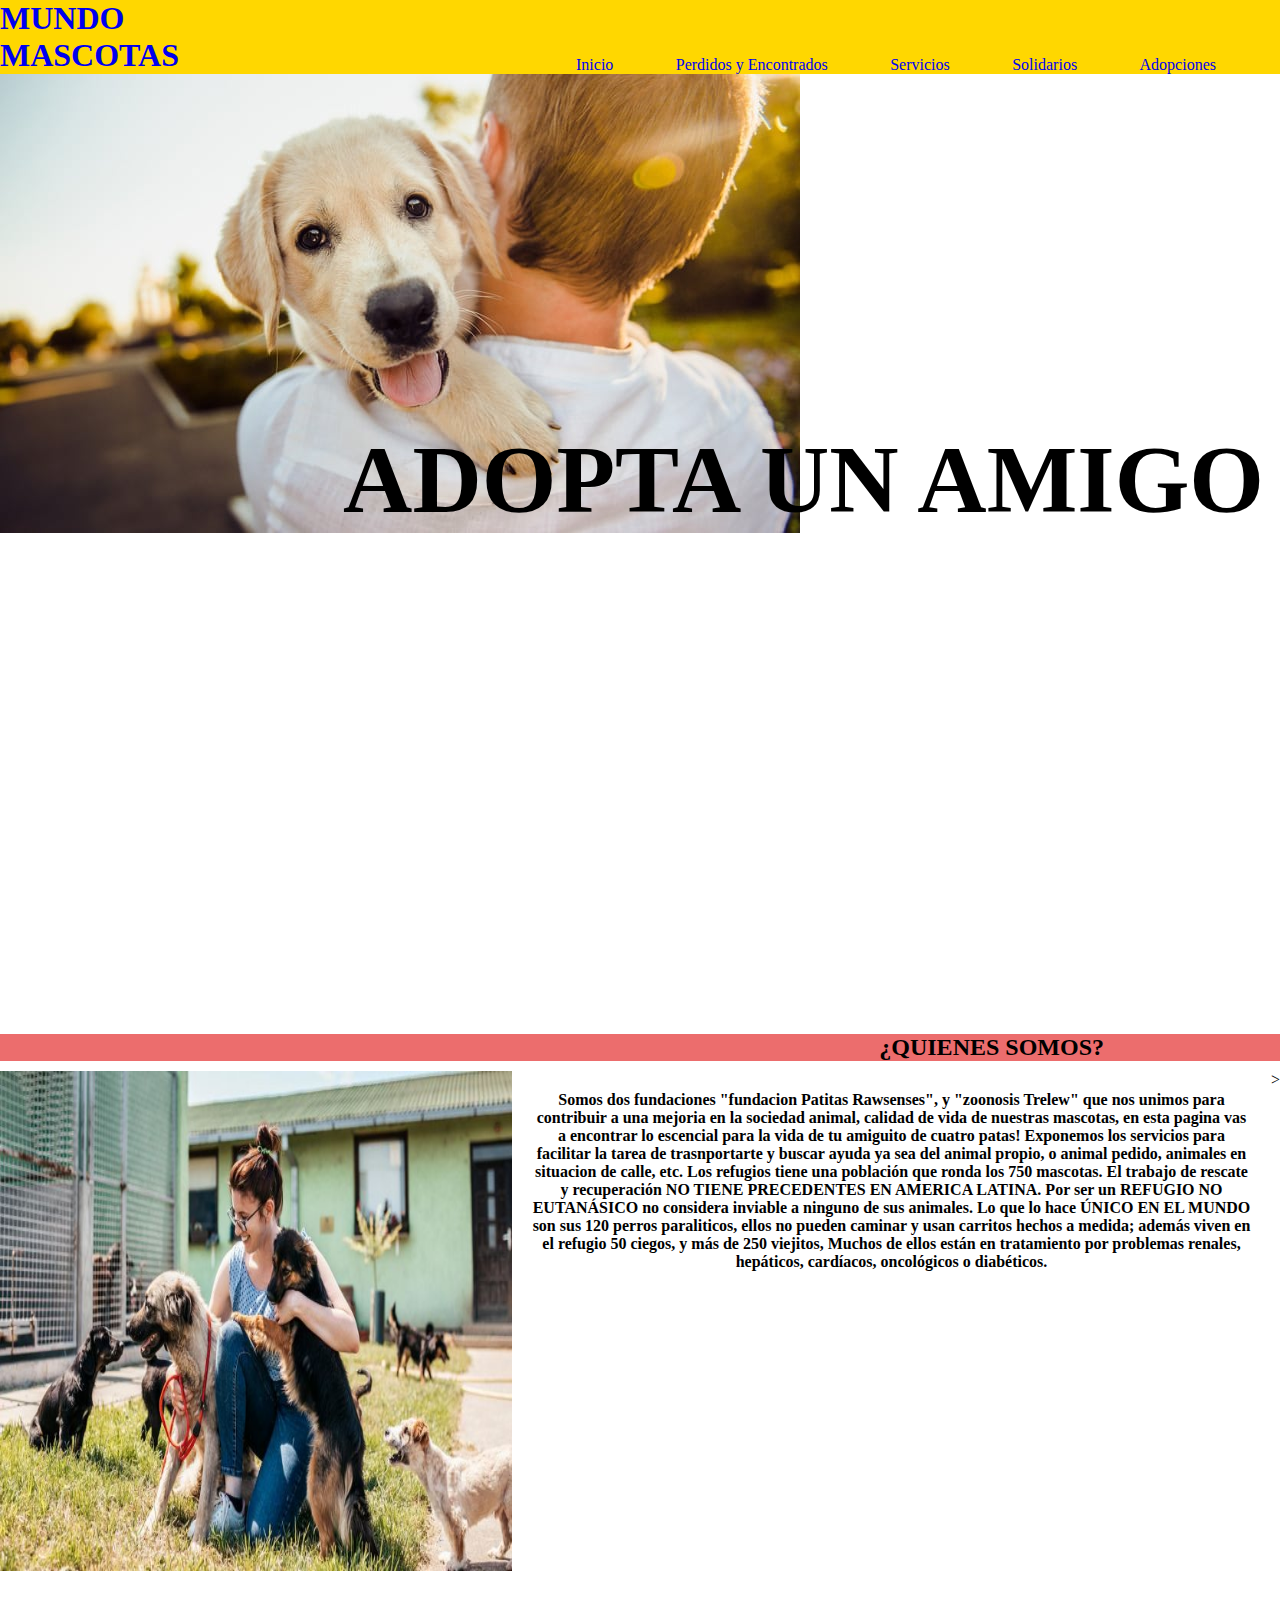
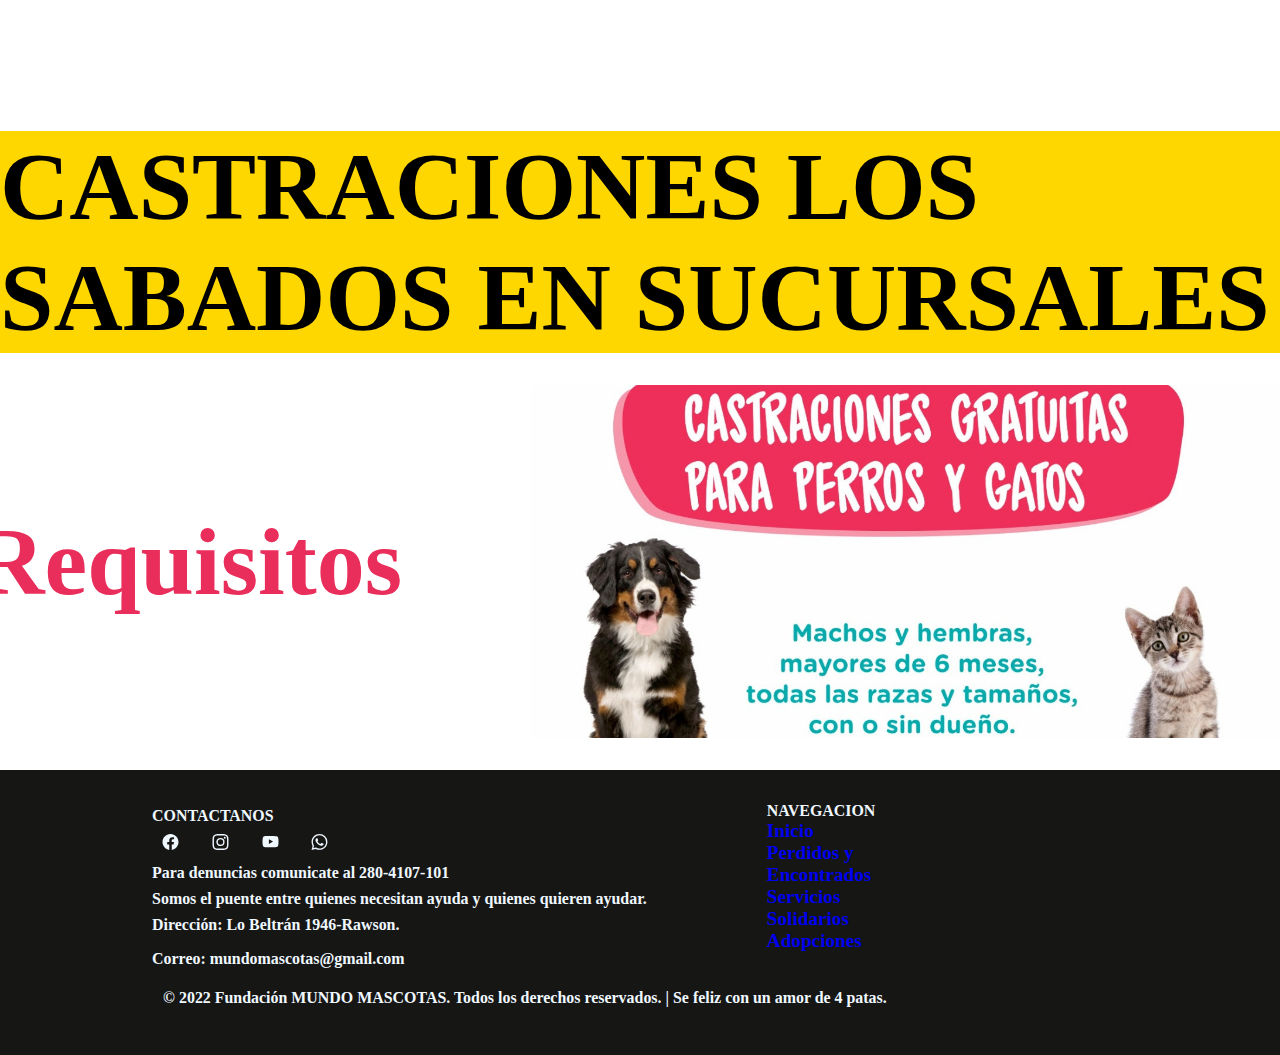
<file: index.html>
<!DOCTYPE html>
<html lang="en">
<head>
    <meta charset="UTF-8">
    <meta http-equiv="X-UA-Compatible" content="IE=edge">
    <meta name="viewport" content="width=device-width, initial-scale=1.0">
    <!-- stilos bootstrap -->
    <link href="https://cdn.jsdelivr.net/npm/bootstrap@5.1.3/dist/css/bootstrap.min.css" rel="stylesheet" integrity="sha384-1BmE4kWBq78iYhFldvKuhfTAU6auU8tT94WrHftjDbrCEXSU1oBoqyl2QvZ6jIW3" crossorigin="anonymous">
    <title>MundoMascotas</title>
    <link rel="stylesheet" href="estilos.css">
</head>
<body>
    <nav>
        <div class="logo">  <h1> <a href="index.html">MUNDO MASCOTAS</a></h1> </div>
        <div class="navbar"></div>
            <ul> 
                <li> 
                <a href="index.html">Inicio</a>
                </li> 
                <li>
                <a href="pages/perdidosyencontrados.html">Perdidos y Encontrados</a></li>
                <li>
                <a href="pages/servicios.html">Servicios</a> </li>
                <li>
                <a href="pages/solidarios.html">Solidarios</a> </li>
                <li>
                <a href="pages/adopciones.html">Adopciones</a> </li>
            </ul>
    </nav>


    <header>
        <h1>ADOPTA UN AMIGO</h1>
                
    </header>


    <main>

        <h2>¿QUIENES SOMOS?</h2>
        <div class="container">
        <img src="./public/refugio.jpg" alt="elrefugio">
            <p>
                Somos dos fundaciones "fundacion Patitas Rawsenses", y  "zoonosis Trelew" que nos unimos para contribuir a una mejoria en la sociedad animal, calidad de vida de nuestras mascotas, en esta pagina vas a encontrar lo escencial para la vida de tu amiguito de cuatro patas!
                Exponemos los servicios para facilitar la tarea de trasnportarte y buscar ayuda ya sea del animal propio, o animal pedido, animales en situacion de calle, etc.
                Los refugios tiene una población que ronda los 750 mascotas. El trabajo de rescate y recuperación NO TIENE PRECEDENTES EN AMERICA LATINA.  Por ser un REFUGIO NO EUTANÁSICO no considera inviable a ninguno de sus animales. Lo que lo hace ÚNICO EN EL MUNDO son sus 120 perros paraliticos, ellos no pueden caminar y usan carritos hechos a medida; además viven en el refugio 50 ciegos, y más de 250 viejitos, Muchos de ellos están en tratamiento por problemas renales, hepáticos, cardíacos, oncológicos o diabéticos.
            </p>>
        </div>

        <h3>CASTRACIONES LOS SABADOS EN SUCURSALES</h3>
        <div class="castracion">
            <h4>Requisitos</h4>
            <img src="./public/castraciones.jpg" alt="castraciones">
        </div>
    </main>


    <footer
        <div class="footernav">
            <ul> 
                <h5>NAVEGACION</h5>
                <li> 
                <a href="index.html">Inicio</a>
                </li> 
                <li>
                <a href="pages/perdidosyencontrados.html">Perdidos y Encontrados</a></li>
                <li>
                <a href="pages/servicios.html">Servicios</a> </li>
                <li>
                <a href="pages/solidarios.html">Solidarios</a> </li>
                <li>
                <a href="pages/adopciones.html">Adopciones</a> </li>
            </ul>
        </div>

        <div class="cont">
            <h5>CONTACTANOS</h5>
            <svg xmlns="http://www.w3.org/2000/svg" width="35" height="16" fill="currentColor" class ="bi bi-facebook" viewBox="0 0 16 16">
                <path d="M16 8.049c0-4.446-3.582-8.05-8-8.05C3.58 0-.002 3.603-.002 8.05c0 4.017 2.926 7.347 6.75 7.951v-5.625h-2.03V8.05H6.75V6.275c0-2.017 1.195-3.131 3.022-3.131.876 0 1.791.157 1.791.157v1.98h-1.009c-.993 0-1.303.621-1.303 1.258v1.51h2.218l-.354 2.326H9.25V16c3.824-.604 6.75-3.934 6.75-7.951z"/>
            </svg> 
            <svg xmlns="http://www.w3.org/2000/svg" width="35" height="16" fill="currentColor" class="bi bi-instagram" viewBox="0 0 16 16">
                <path d="M8 0C5.829 0 5.556.01 4.703.048 3.85.088 3.269.222 2.76.42a3.917 3.917 0 0 0-1.417.923A3.927 3.927 0 0 0 .42 2.76C.222 3.268.087 3.85.048 4.7.01 5.555 0 5.827 0 8.001c0 2.172.01 2.444.048 3.297.04.852.174 1.433.372 1.942.205.526.478.972.923 1.417.444.445.89.719 1.416.923.51.198 1.09.333 1.942.372C5.555 15.99 5.827 16 8 16s2.444-.01 3.298-.048c.851-.04 1.434-.174 1.943-.372a3.916 3.916 0 0 0 1.416-.923c.445-.445.718-.891.923-1.417.197-.509.332-1.09.372-1.942C15.99 10.445 16 10.173 16 8s-.01-2.445-.048-3.299c-.04-.851-.175-1.433-.372-1.941a3.926 3.926 0 0 0-.923-1.417A3.911 3.911 0 0 0 13.24.42c-.51-.198-1.092-.333-1.943-.372C10.443.01 10.172 0 7.998 0h.003zm-.717 1.442h.718c2.136 0 2.389.007 3.232.046.78.035 1.204.166 1.486.275.373.145.64.319.92.599.28.28.453.546.598.92.11.281.24.705.275 1.485.039.843.047 1.096.047 3.231s-.008 2.389-.047 3.232c-.035.78-.166 1.203-.275 1.485a2.47 2.47 0 0 1-.599.919c-.28.28-.546.453-.92.598-.28.11-.704.24-1.485.276-.843.038-1.096.047-3.232.047s-2.39-.009-3.233-.047c-.78-.036-1.203-.166-1.485-.276a2.478 2.478 0 0 1-.92-.598 2.48 2.48 0 0 1-.6-.92c-.109-.281-.24-.705-.275-1.485-.038-.843-.046-1.096-.046-3.233 0-2.136.008-2.388.046-3.231.036-.78.166-1.204.276-1.486.145-.373.319-.64.599-.92.28-.28.546-.453.92-.598.282-.11.705-.24 1.485-.276.738-.034 1.024-.044 2.515-.045v.002zm4.988 1.328a.96.96 0 1 0 0 1.92.96.96 0 0 0 0-1.92zm-4.27 1.122a4.109 4.109 0 1 0 0 8.217 4.109 4.109 0 0 0 0-8.217zm0 1.441a2.667 2.667 0 1 1 0 5.334 2.667 2.667 0 0 1 0-5.334z"/>
            </svg>
            <svg xmlns="http://www.w3.org/2000/svg" width="35" height="16" fill="currentColor" class="bi bi-youtube" viewBox="0 0 16 16">
                <path d="M8.051 1.999h.089c.822.003 4.987.033 6.11.335a2.01 2.01 0 0 1 1.415 1.42c.101.38.172.883.22 1.402l.01.104.022.26.008.104c.065.914.073 1.77.074 1.957v.075c-.001.194-.01 1.108-.082 2.06l-.008.105-.009.104c-.05.572-.124 1.14-.235 1.558a2.007 2.007 0 0 1-1.415 1.42c-1.16.312-5.569.334-6.18.335h-.142c-.309 0-1.587-.006-2.927-.052l-.17-.006-.087-.004-.171-.007-.171-.007c-1.11-.049-2.167-.128-2.654-.26a2.007 2.007 0 0 1-1.415-1.419c-.111-.417-.185-.986-.235-1.558L.09 9.82l-.008-.104A31.4 31.4 0 0 1 0 7.68v-.123c.002-.215.01-.958.064-1.778l.007-.103.003-.052.008-.104.022-.26.01-.104c.048-.519.119-1.023.22-1.402a2.007 2.007 0 0 1 1.415-1.42c.487-.13 1.544-.21 2.654-.26l.17-.007.172-.006.086-.003.171-.007A99.788 99.788 0 0 1 7.858 2h.193zM6.4 5.209v4.818l4.157-2.408L6.4 5.209z"/>
            </svg>
                <svg xmlns="http://www.w3.org/2000/svg" width="35" height="16" fill="currentColor" class="bi bi-whatsapp" viewBox="0 0 16 16">
                <path d="M13.601 2.326A7.854 7.854 0 0 0 7.994 0C3.627 0 .068 3.558.064 7.926c0 1.399.366 2.76 1.057 3.965L0 16l4.204-1.102a7.933 7.933 0 0 0 3.79.965h.004c4.368 0 7.926-3.558 7.93-7.93A7.898 7.898 0 0 0 13.6 2.326zM7.994 14.521a6.573 6.573 0 0 1-3.356-.92l-.24-.144-2.494.654.666-2.433-.156-.251a6.56 6.56 0 0 1-1.007-3.505c0-3.626 2.957-6.584 6.591-6.584a6.56 6.56 0 0 1 4.66 1.931 6.557 6.557 0 0 1 1.928 4.66c-.004 3.639-2.961 6.592-6.592 6.592zm3.615-4.934c-.197-.099-1.17-.578-1.353-.646-.182-.065-.315-.099-.445.099-.133.197-.513.646-.627.775-.114.133-.232.148-.43.05-.197-.1-.836-.308-1.592-.985-.59-.525-.985-1.175-1.103-1.372-.114-.198-.011-.304.088-.403.087-.088.197-.232.296-.346.1-.114.133-.198.198-.33.065-.134.034-.248-.015-.347-.05-.099-.445-1.076-.612-1.47-.16-.389-.323-.335-.445-.34-.114-.007-.247-.007-.38-.007a.729.729 0 0 0-.529.247c-.182.198-.691.677-.691 1.654 0 .977.71 1.916.81 2.049.098.133 1.394 2.132 3.383 2.992.47.205.84.326 1.129.418.475.152.904.129 1.246.08.38-.058 1.171-.48 1.338-.943.164-.464.164-.86.114-.943-.049-.084-.182-.133-.38-.232z"/>
            </svg>
            <h5> Para denuncias comunicate al 280-4107-101</h5>
            <h5>Somos el puente entre quienes necesitan ayuda y quienes quieren ayudar.</h5>
            <h5>Dirección: Lo Beltrán 1946-Rawson. <h5/>
            <h5>Correo: mundomascotas@gmail.com</h5>
        </div>
        <div class="derechos">
            <h5>© 2022 Fundación MUNDO MASCOTAS. Todos los derechos reservados. | Se feliz con un amor de 4 patas.</h5>
        </div>
    </footer>

    <!-- js -->
    <script src="https://cdn.jsdelivr.net/npm/bootstrap@5.1.3/dist/js/bootstrap.bundle.min.js" integrity="sha384-ka7Sk0Gln4gmtz2MlQnikT1wXgYsOg+OMhuP+IlRH9sENBO0LRn5q+8nbTov4+1p" crossorigin="anonymous"></script>
</body>
</html>
</file>
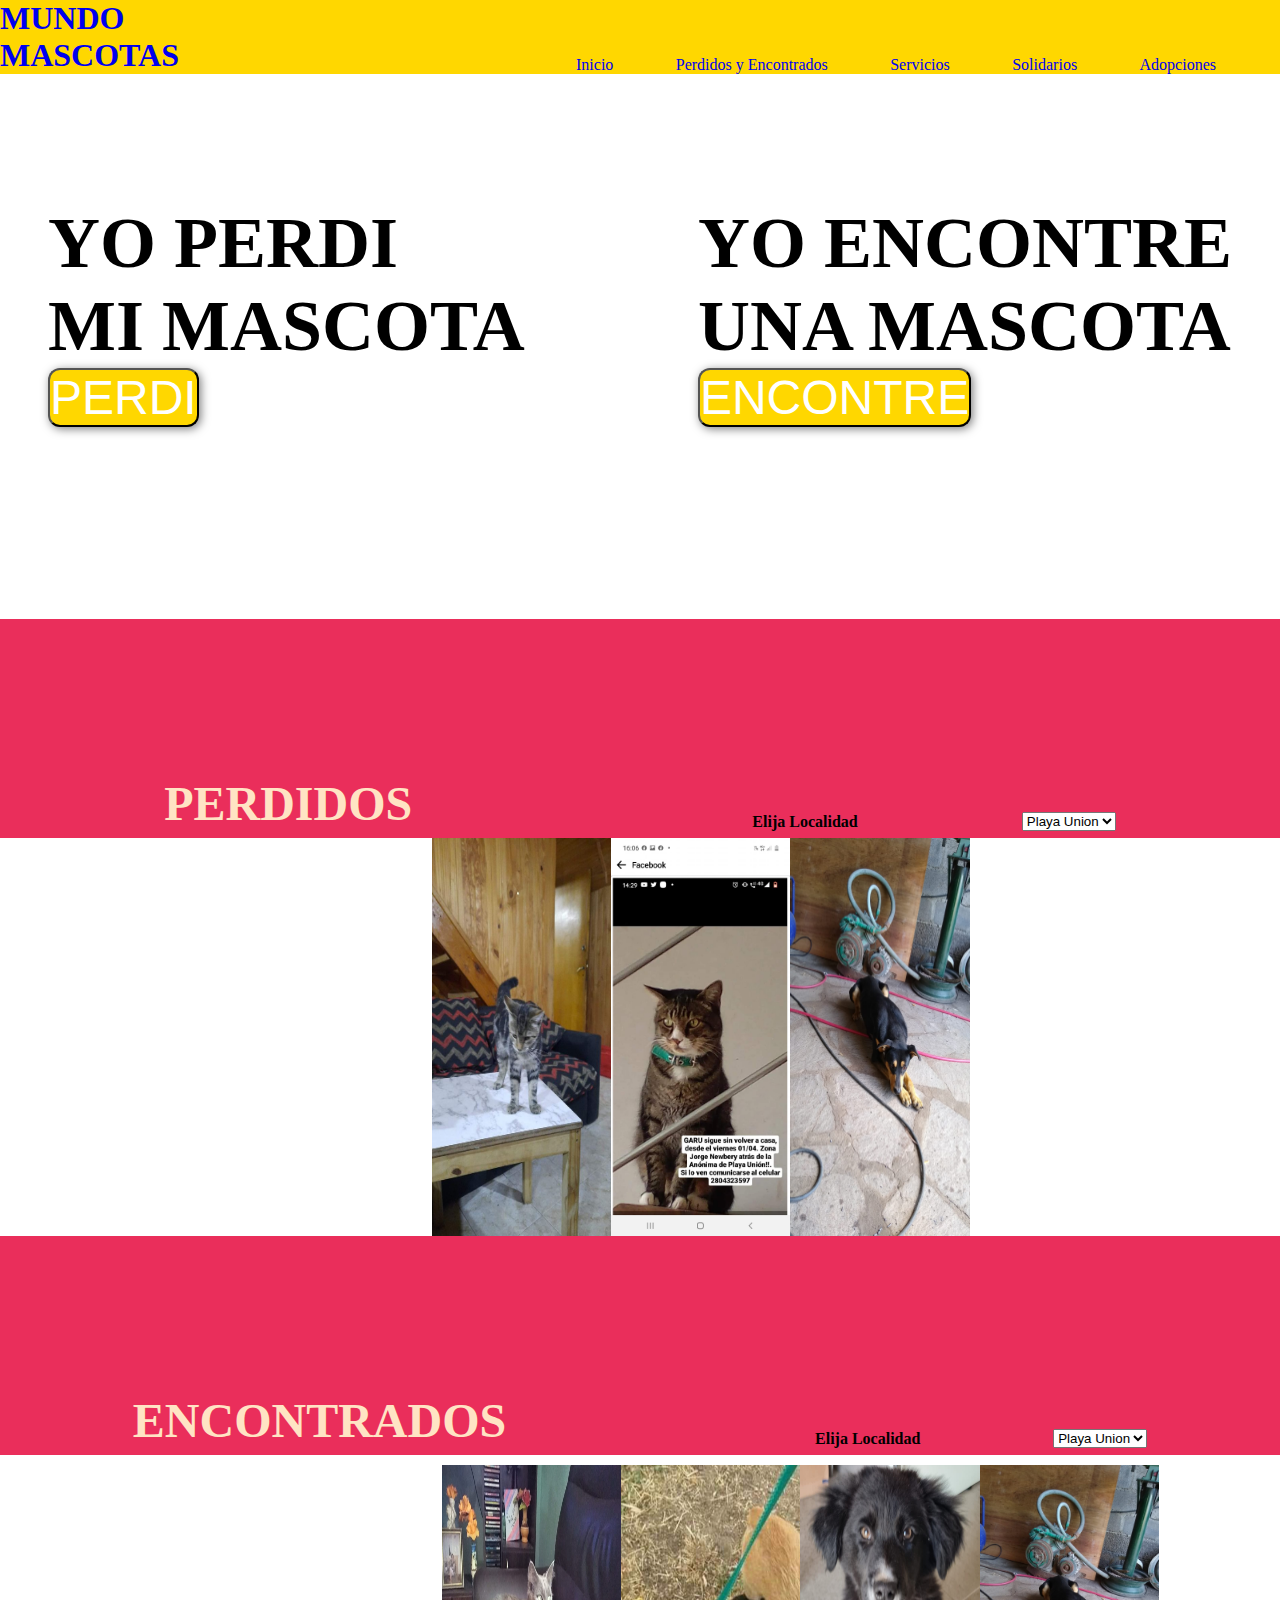
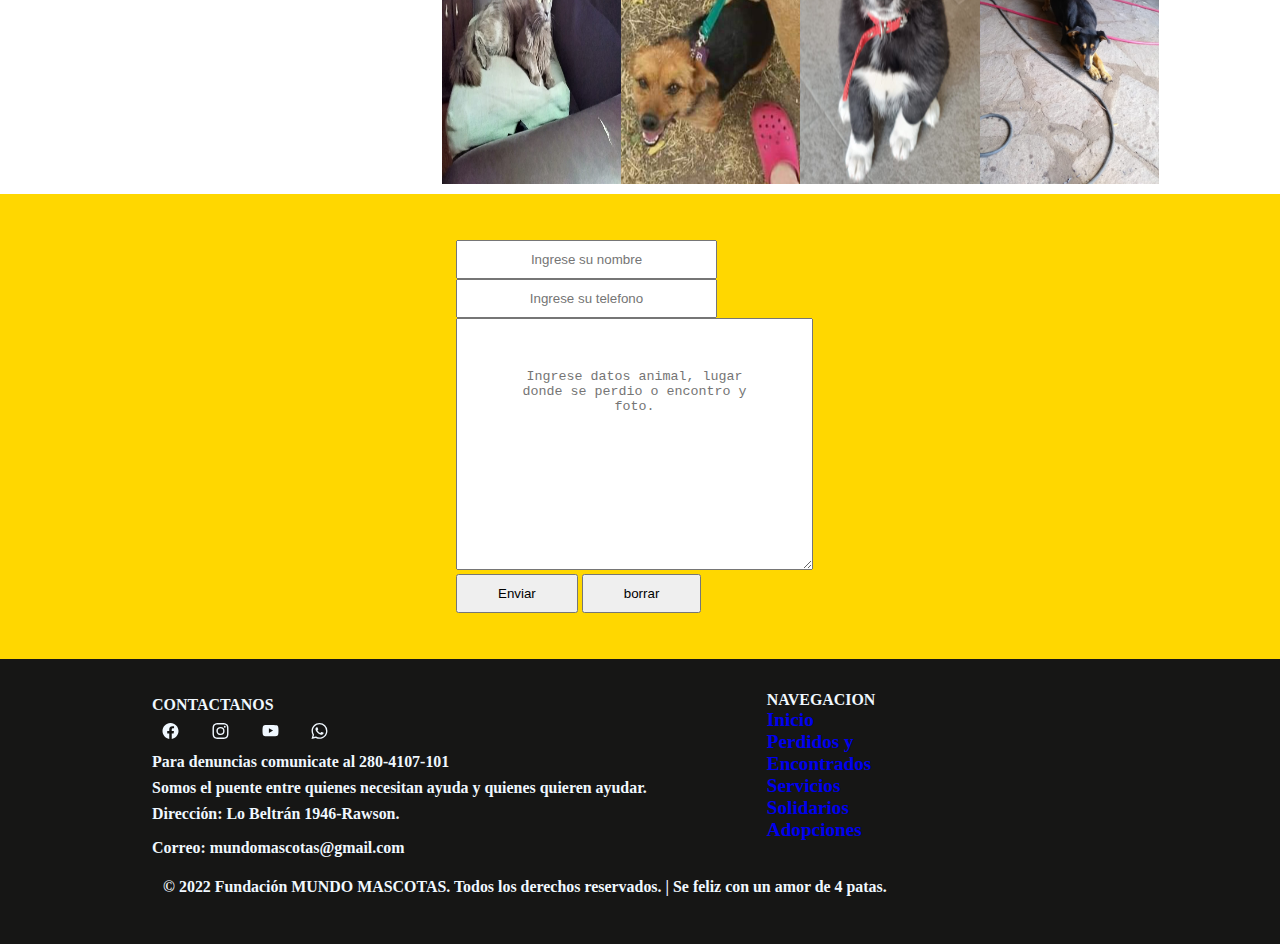
<file: pages/perdidosyencontrados.html>
<!DOCTYPE html>
<html lang="en">
<head>
    <meta charset="UTF-8">
    <meta http-equiv="X-UA-Compatible" content="IE=edge">
    <meta name="viewport" content="width=device-width, initial-scale=1.0">
    <!-- stilos bootstrap -->
    <link href="https://cdn.jsdelivr.net/npm/bootstrap@5.1.3/dist/css/bootstrap.min.css" rel="stylesheet" integrity="sha384-1BmE4kWBq78iYhFldvKuhfTAU6auU8tT94WrHftjDbrCEXSU1oBoqyl2QvZ6jIW3" crossorigin="anonymous">
    <title>pye-mm</title>
    <link rel="stylesheet" href="../estilos.css">
</head>
<body>
    <nav>
        <div class="logo">  <h1> <a href="../index.html">MUNDO MASCOTAS</a></h1> </div>
        <div class="navbar"></div>
            <ul> 
                <li> 
                <a href="..//index.html">Inicio</a>
                </li> 
                <li>
                <a href="perdidosyencontrados.html">Perdidos y Encontrados</a></li>
                <li>
                <a href="servicios.html">Servicios</a> </li>
                <li>
                <a href="solidarios.html">Solidarios</a> </li>
                <li>
                <a href="adopciones.html">Adopciones</a> </li>
            </ul>
    </nav>

    <header>
        <section>
            <div class="yoperdiyoencontre">
                <h2>YO PERDI <br> MI MASCOTA</h2>
                <button>PERDI</button>
            </div>
            <div class="yoperdiyoencontre">
                <h2>YO ENCONTRE <br>  UNA MASCOTA</h2>
                <button>ENCONTRE</button>
            </div>
        </section>
    </header>


    <main>
        
        <div class="resumen"> 
            <h2>PERDIDOS</h2>
            <h4>Elija Localidad</h4>
            <select name="localidad">
                <option value="Playa-Union">Playa Union</option>
                <option value="Rawson">Rawson</option>
                <option value="Trelew">Trelew</option>
            </select>
        </div>

        <section name="imagenes">
            
            <div class="perdidos-playa-union">
                <img src="../public/GATITO-PERDIDO.jpg" alt="">
                <div class="perdidos-rawson"></div>
                <img src="../public/GATITA-PERDIDA.jpg" alt="">
                <div class="perdidos-trelew"></div>
                <img src="../public/PERRITA-ENCONTRADA1.jpg" alt="">
            </div>
        </section>
            
            
            <div class="resumen"> 
                <h2>ENCONTRADOS</h2>
                <h4>Elija Localidad</h4>
                <select name="Localidad">
                    <option value="Playa-Union">Playa Union</option>
                    <option value="Rawson">Rawson</option>
                    <option value="Trelew">Trelew</option>
                </select>
            </div>
        
        <section name="imagenes">
            <div class="encontrados-playa-union">
                <img src="../public/GATITA-ENCONTRADA.jpg" alt="Gatita">
                <div class="encontrados-rawson"></div>
                <img src="../public/PERRITA ENCONTRADA.jpg" alt="">
                <div class="encontrados-trelew"></div>
                <img src="../public/PERRITA-ENCONTRADA.jpg" alt="">
                <img src="../public/PERRITA-ENCONTRADA1.jpg" alt="">
            </div>
        </section>    
            
        <div class="form">
            <div class="publicar">
                <form>
                    <input type="text" placeholder= "Ingrese su nombre">
                    <input type="text" placeholder="Ingrese su telefono">
                    <textarea name="datos" id="" cols="30" rows="10"
                    placeholder= "Ingrese datos animal, lugar donde se perdio o encontro y foto."></textarea>
                    <input type="button" value="Enviar">
                    <input type="button" value="borrar">
                    
                </textarea>
            </form>
        </div>
    </main>

    <footer
        <div class="footernav">
            <ul> 
                <h5>NAVEGACION</h5>
                <li> 
                <a href="../index.html">Inicio</a>
                </li> 
                <li>
                <a href="perdidosyencontrados.html">Perdidos y Encontrados</a></li>
                <li>
                <a href="servicios.html">Servicios</a> </li>
                <li>
                <a href="solidarios.html">Solidarios</a> </li>
                <li>
                <a href="adopciones.html">Adopciones</a> </li>
            </ul>
        </div>

        <div class="cont">
            <h5>CONTACTANOS</h5>
            <svg xmlns="http://www.w3.org/2000/svg" width="35" height="16" fill="currentColor" class ="bi bi-facebook" viewBox="0 0 16 16">
                <path d="M16 8.049c0-4.446-3.582-8.05-8-8.05C3.58 0-.002 3.603-.002 8.05c0 4.017 2.926 7.347 6.75 7.951v-5.625h-2.03V8.05H6.75V6.275c0-2.017 1.195-3.131 3.022-3.131.876 0 1.791.157 1.791.157v1.98h-1.009c-.993 0-1.303.621-1.303 1.258v1.51h2.218l-.354 2.326H9.25V16c3.824-.604 6.75-3.934 6.75-7.951z"/>
            </svg> 
            <svg xmlns="http://www.w3.org/2000/svg" width="35" height="16" fill="currentColor" class="bi bi-instagram" viewBox="0 0 16 16">
                <path d="M8 0C5.829 0 5.556.01 4.703.048 3.85.088 3.269.222 2.76.42a3.917 3.917 0 0 0-1.417.923A3.927 3.927 0 0 0 .42 2.76C.222 3.268.087 3.85.048 4.7.01 5.555 0 5.827 0 8.001c0 2.172.01 2.444.048 3.297.04.852.174 1.433.372 1.942.205.526.478.972.923 1.417.444.445.89.719 1.416.923.51.198 1.09.333 1.942.372C5.555 15.99 5.827 16 8 16s2.444-.01 3.298-.048c.851-.04 1.434-.174 1.943-.372a3.916 3.916 0 0 0 1.416-.923c.445-.445.718-.891.923-1.417.197-.509.332-1.09.372-1.942C15.99 10.445 16 10.173 16 8s-.01-2.445-.048-3.299c-.04-.851-.175-1.433-.372-1.941a3.926 3.926 0 0 0-.923-1.417A3.911 3.911 0 0 0 13.24.42c-.51-.198-1.092-.333-1.943-.372C10.443.01 10.172 0 7.998 0h.003zm-.717 1.442h.718c2.136 0 2.389.007 3.232.046.78.035 1.204.166 1.486.275.373.145.64.319.92.599.28.28.453.546.598.92.11.281.24.705.275 1.485.039.843.047 1.096.047 3.231s-.008 2.389-.047 3.232c-.035.78-.166 1.203-.275 1.485a2.47 2.47 0 0 1-.599.919c-.28.28-.546.453-.92.598-.28.11-.704.24-1.485.276-.843.038-1.096.047-3.232.047s-2.39-.009-3.233-.047c-.78-.036-1.203-.166-1.485-.276a2.478 2.478 0 0 1-.92-.598 2.48 2.48 0 0 1-.6-.92c-.109-.281-.24-.705-.275-1.485-.038-.843-.046-1.096-.046-3.233 0-2.136.008-2.388.046-3.231.036-.78.166-1.204.276-1.486.145-.373.319-.64.599-.92.28-.28.546-.453.92-.598.282-.11.705-.24 1.485-.276.738-.034 1.024-.044 2.515-.045v.002zm4.988 1.328a.96.96 0 1 0 0 1.92.96.96 0 0 0 0-1.92zm-4.27 1.122a4.109 4.109 0 1 0 0 8.217 4.109 4.109 0 0 0 0-8.217zm0 1.441a2.667 2.667 0 1 1 0 5.334 2.667 2.667 0 0 1 0-5.334z"/>
            </svg>
            <svg xmlns="http://www.w3.org/2000/svg" width="35" height="16" fill="currentColor" class="bi bi-youtube" viewBox="0 0 16 16">
                <path d="M8.051 1.999h.089c.822.003 4.987.033 6.11.335a2.01 2.01 0 0 1 1.415 1.42c.101.38.172.883.22 1.402l.01.104.022.26.008.104c.065.914.073 1.77.074 1.957v.075c-.001.194-.01 1.108-.082 2.06l-.008.105-.009.104c-.05.572-.124 1.14-.235 1.558a2.007 2.007 0 0 1-1.415 1.42c-1.16.312-5.569.334-6.18.335h-.142c-.309 0-1.587-.006-2.927-.052l-.17-.006-.087-.004-.171-.007-.171-.007c-1.11-.049-2.167-.128-2.654-.26a2.007 2.007 0 0 1-1.415-1.419c-.111-.417-.185-.986-.235-1.558L.09 9.82l-.008-.104A31.4 31.4 0 0 1 0 7.68v-.123c.002-.215.01-.958.064-1.778l.007-.103.003-.052.008-.104.022-.26.01-.104c.048-.519.119-1.023.22-1.402a2.007 2.007 0 0 1 1.415-1.42c.487-.13 1.544-.21 2.654-.26l.17-.007.172-.006.086-.003.171-.007A99.788 99.788 0 0 1 7.858 2h.193zM6.4 5.209v4.818l4.157-2.408L6.4 5.209z"/>
            </svg>
                <svg xmlns="http://www.w3.org/2000/svg" width="35" height="16" fill="currentColor" class="bi bi-whatsapp" viewBox="0 0 16 16">
                <path d="M13.601 2.326A7.854 7.854 0 0 0 7.994 0C3.627 0 .068 3.558.064 7.926c0 1.399.366 2.76 1.057 3.965L0 16l4.204-1.102a7.933 7.933 0 0 0 3.79.965h.004c4.368 0 7.926-3.558 7.93-7.93A7.898 7.898 0 0 0 13.6 2.326zM7.994 14.521a6.573 6.573 0 0 1-3.356-.92l-.24-.144-2.494.654.666-2.433-.156-.251a6.56 6.56 0 0 1-1.007-3.505c0-3.626 2.957-6.584 6.591-6.584a6.56 6.56 0 0 1 4.66 1.931 6.557 6.557 0 0 1 1.928 4.66c-.004 3.639-2.961 6.592-6.592 6.592zm3.615-4.934c-.197-.099-1.17-.578-1.353-.646-.182-.065-.315-.099-.445.099-.133.197-.513.646-.627.775-.114.133-.232.148-.43.05-.197-.1-.836-.308-1.592-.985-.59-.525-.985-1.175-1.103-1.372-.114-.198-.011-.304.088-.403.087-.088.197-.232.296-.346.1-.114.133-.198.198-.33.065-.134.034-.248-.015-.347-.05-.099-.445-1.076-.612-1.47-.16-.389-.323-.335-.445-.34-.114-.007-.247-.007-.38-.007a.729.729 0 0 0-.529.247c-.182.198-.691.677-.691 1.654 0 .977.71 1.916.81 2.049.098.133 1.394 2.132 3.383 2.992.47.205.84.326 1.129.418.475.152.904.129 1.246.08.38-.058 1.171-.48 1.338-.943.164-.464.164-.86.114-.943-.049-.084-.182-.133-.38-.232z"/>
            </svg>
            <h5> Para denuncias comunicate al 280-4107-101</h5>
            <h5>Somos el puente entre quienes necesitan ayuda y quienes quieren ayudar.</h5>
            <h5>Dirección: Lo Beltrán 1946-Rawson. <h5/>
            <h5>Correo: mundomascotas@gmail.com</h5>
        </div>
        <div class="derechos">
            <h5>© 2022 Fundación MUNDO MASCOTAS. Todos los derechos reservados. | Se feliz con un amor de 4 patas.</h5>
        </div>
    </footer>
    <!-- js -->
    <script src="https://cdn.jsdelivr.net/npm/bootstrap@5.1.3/dist/js/bootstrap.bundle.min.js" integrity="sha384-ka7Sk0Gln4gmtz2MlQnikT1wXgYsOg+OMhuP+IlRH9sENBO0LRn5q+8nbTov4+1p" crossorigin="anonymous"></script>
</body>
</html>
</file>
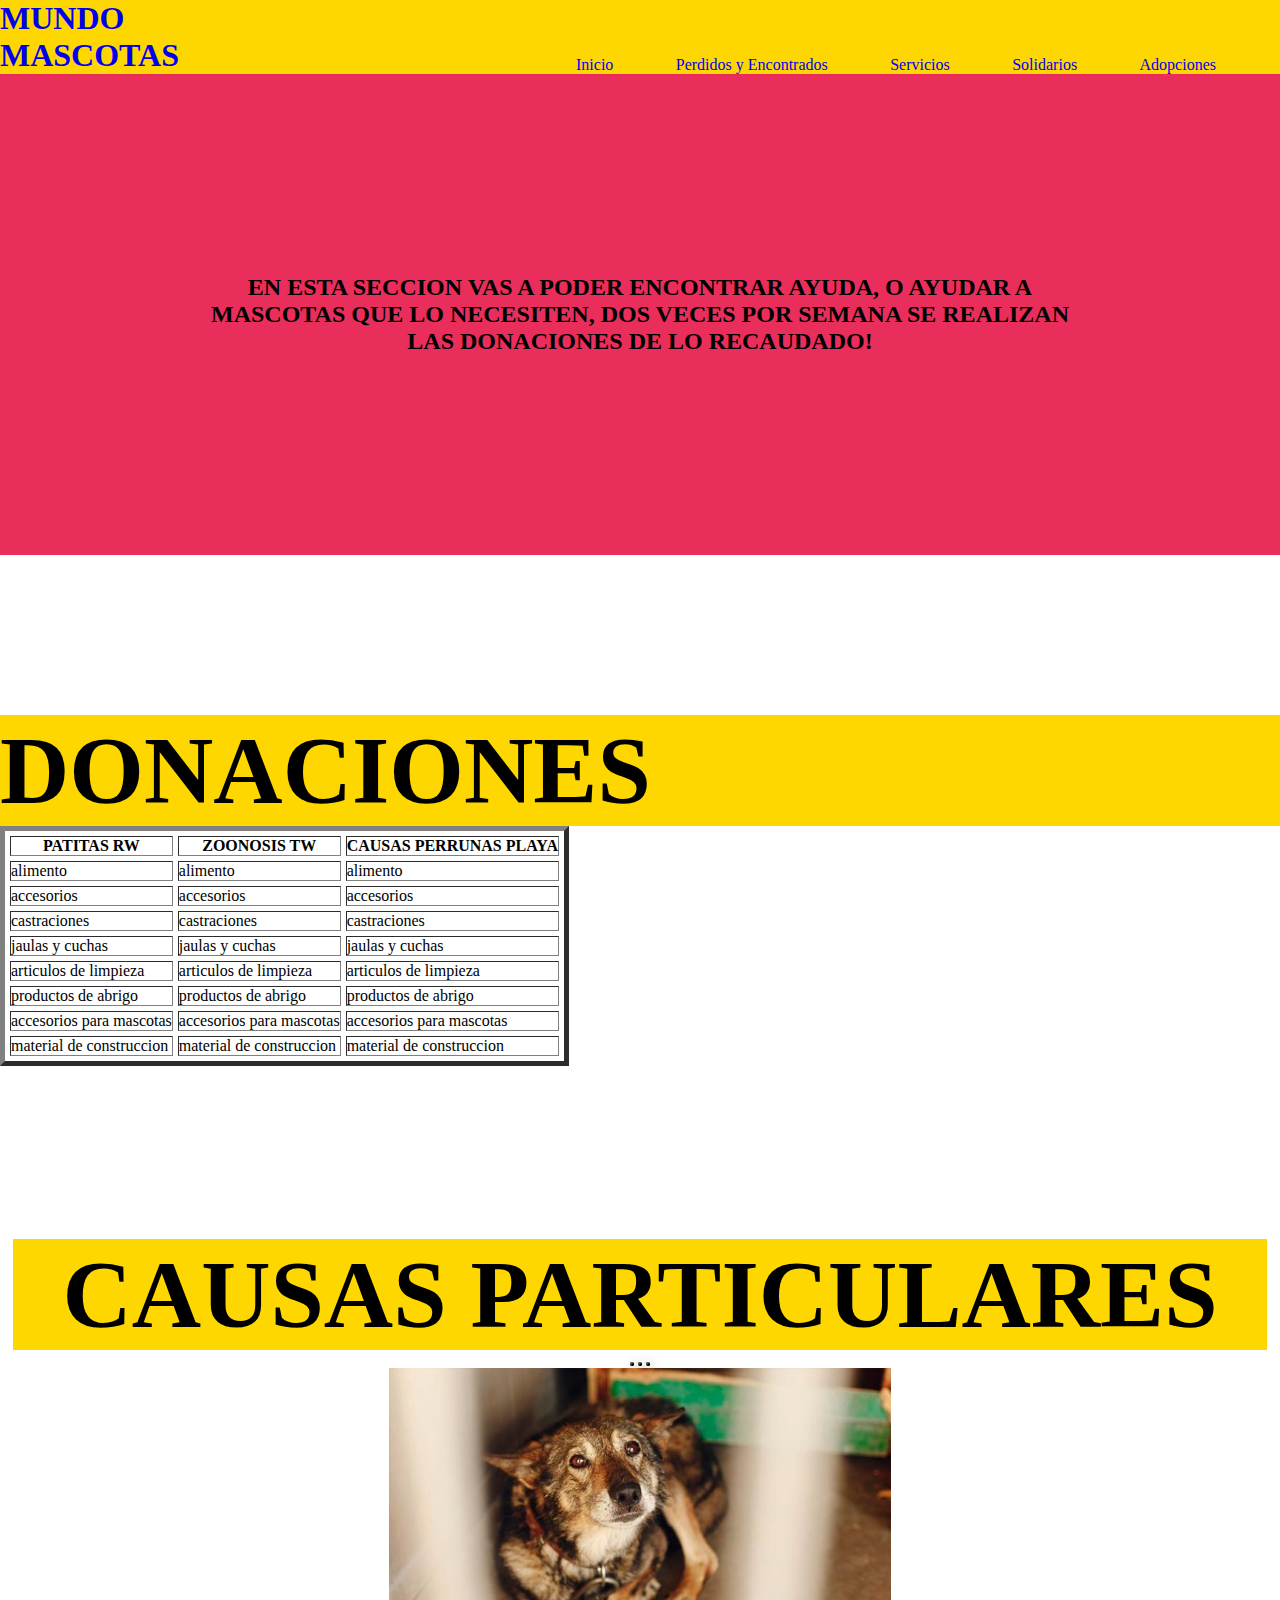
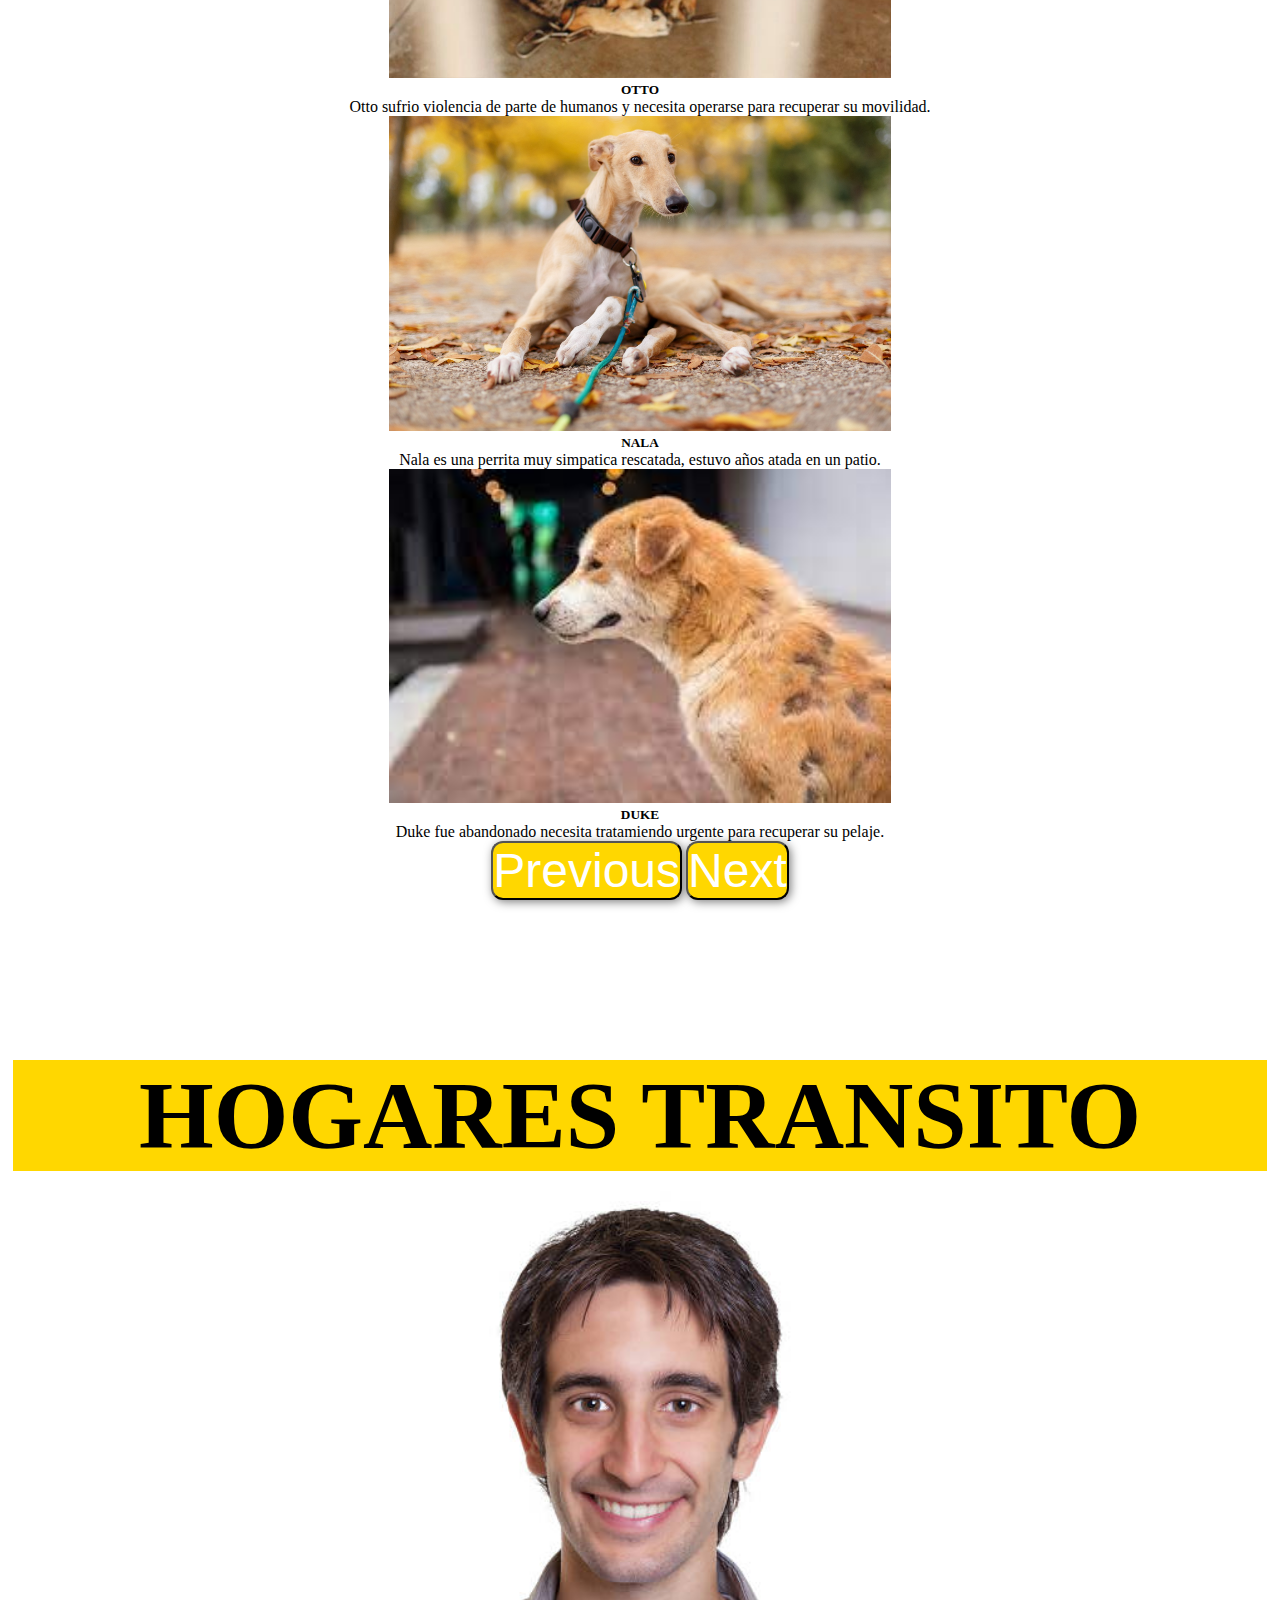
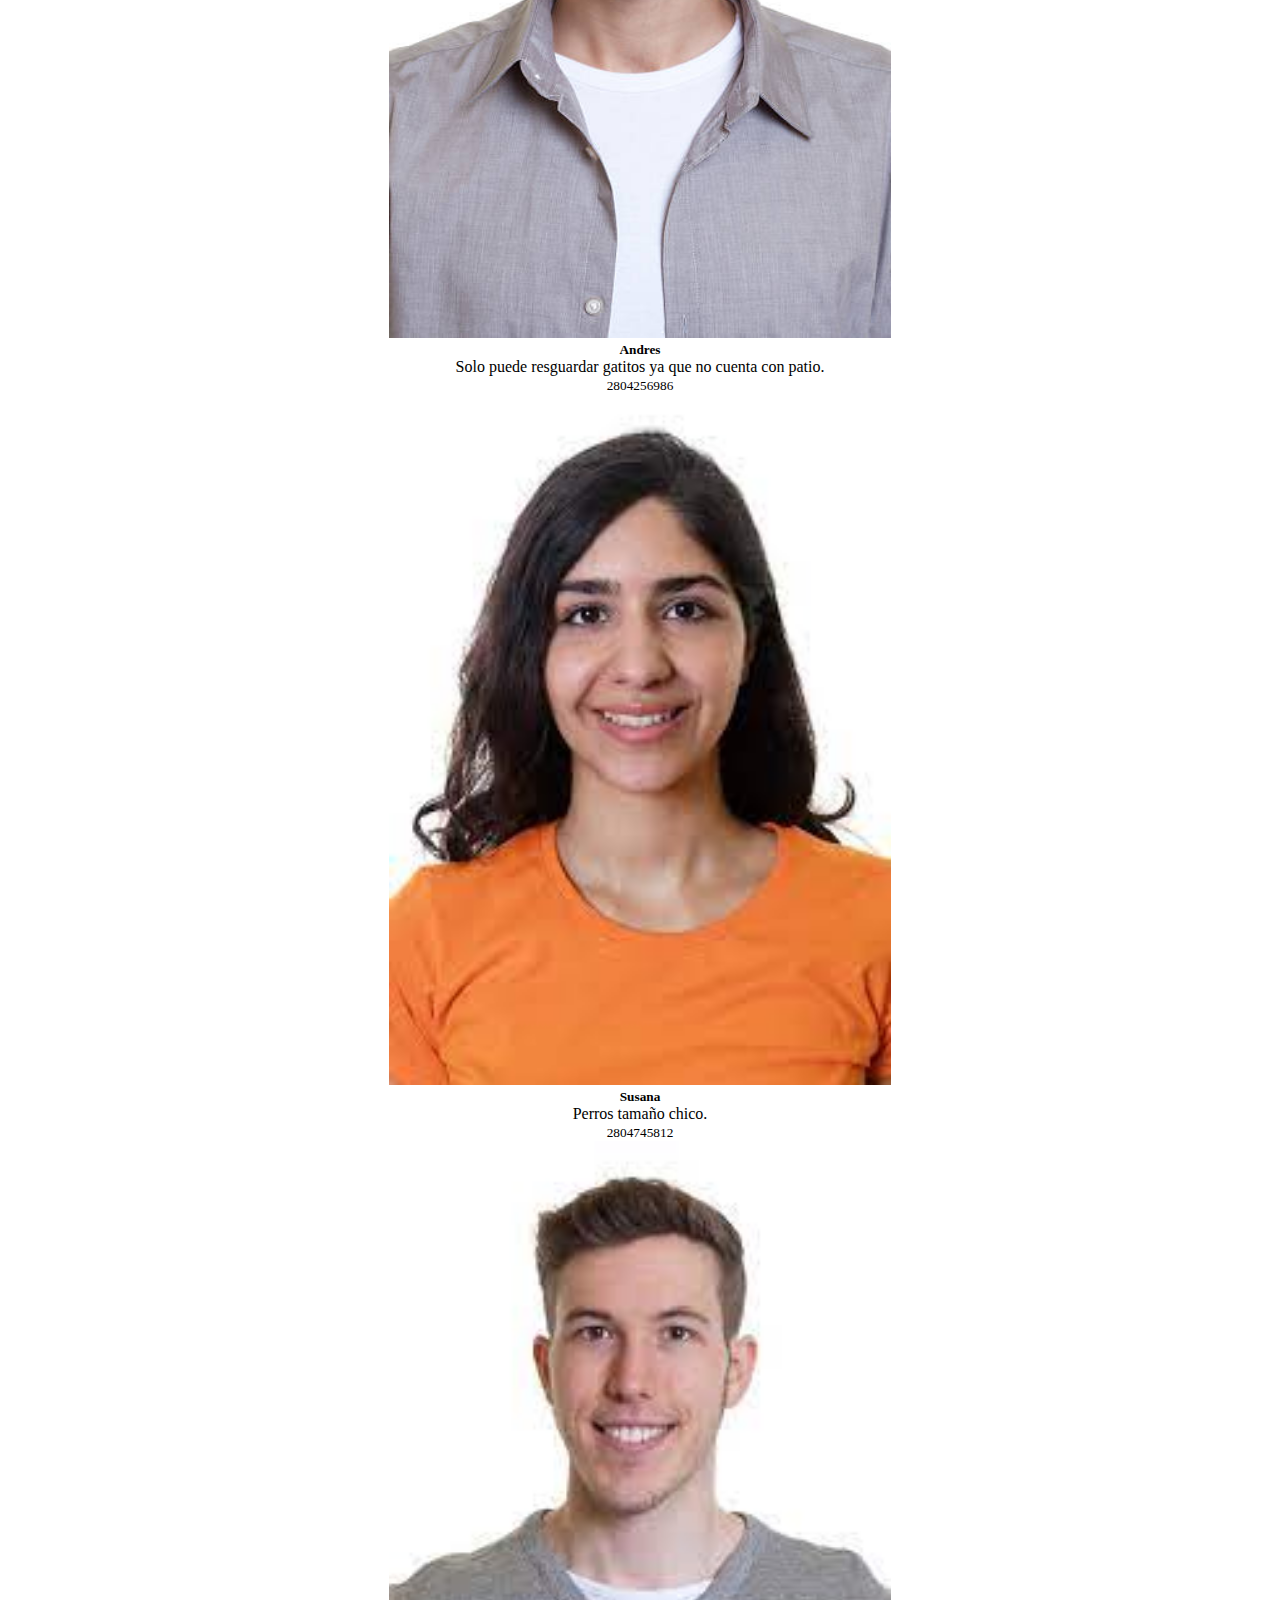
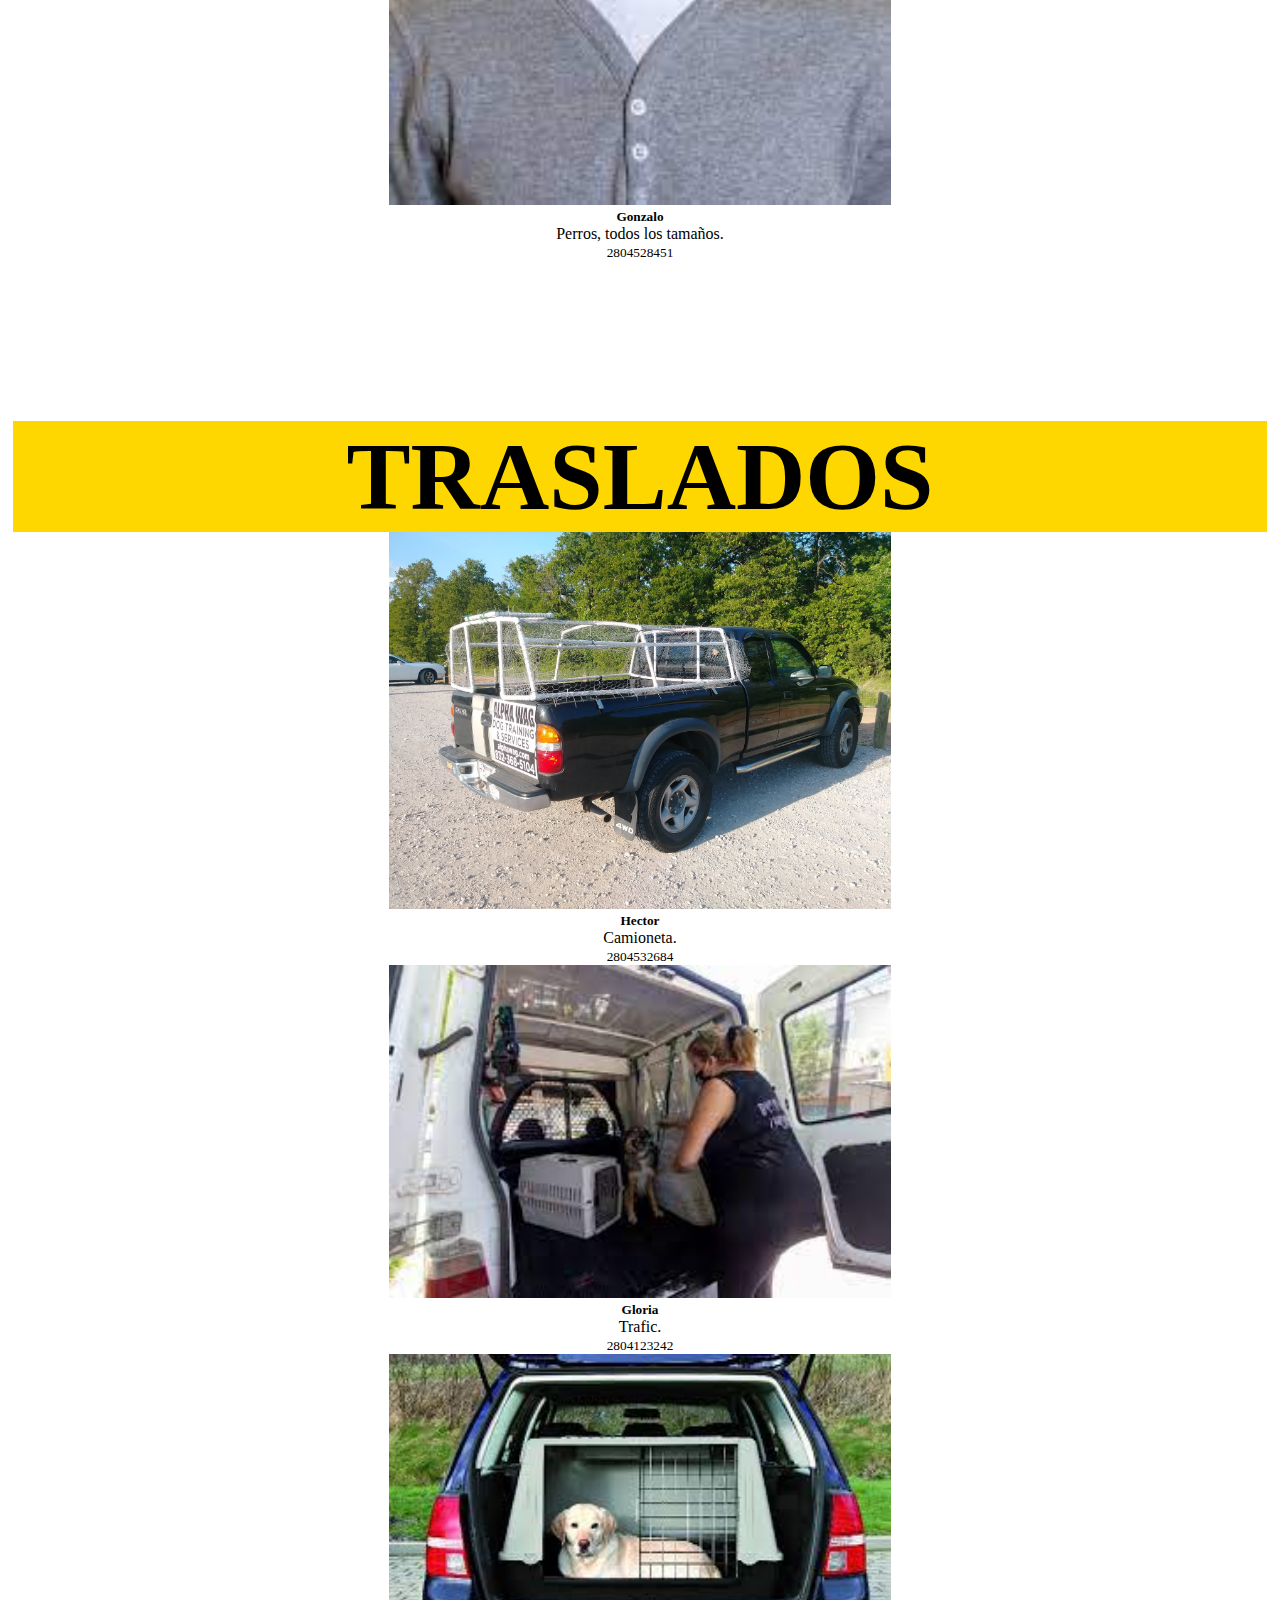
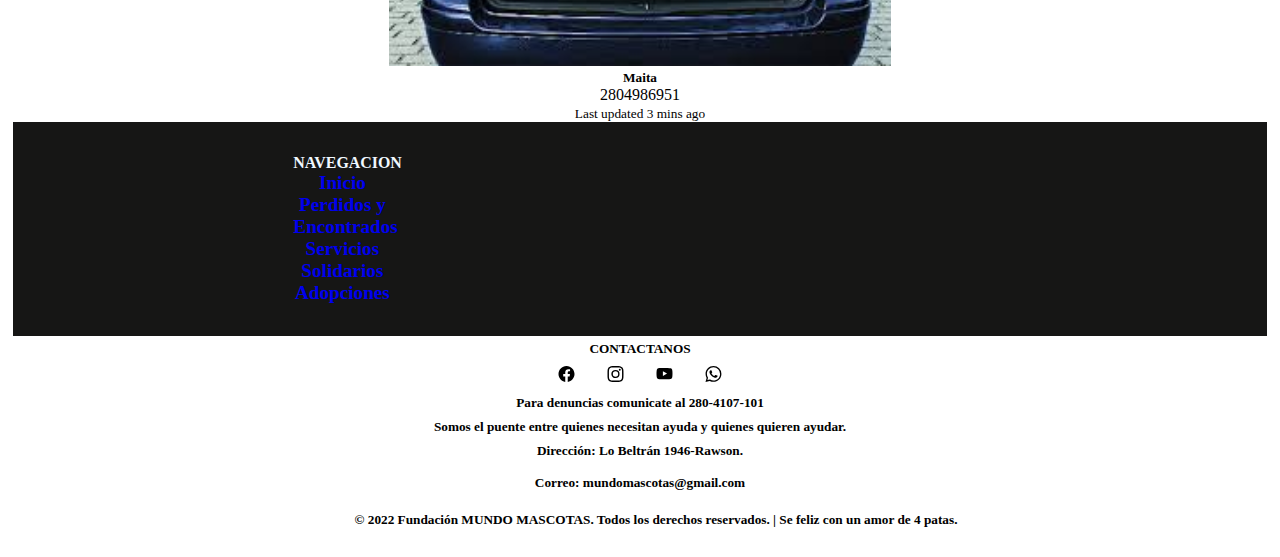
<file: pages/solidarios.html>
<!DOCTYPE html>
<html lang="en">
<head>
    <meta charset="UTF-8">
    <meta http-equiv="X-UA-Compatible" content="IE=edge">
    <meta name="viewport" content="width=device-width, initial-scale=1.0">
    <!-- stilos bootstrap -->
    <link href="https://cdn.jsdelivr.net/npm/bootstrap@5.1.3/dist/css/bootstrap.min.css" rel="stylesheet" integrity="sha384-1BmE4kWBq78iYhFldvKuhfTAU6auU8tT94WrHftjDbrCEXSU1oBoqyl2QvZ6jIW3" crossorigin="anonymous">
    <title>solidarios-MM</title>
    <link rel="stylesheet" href="../estilos.css">
</head>
<body>
    <nav>
        <div class="logo">  <h1> <a href="../index.html">MUNDO MASCOTAS</a></h1> </div>
        <div class="navbar"></div>
            <ul> 
                <li> 
                <a href="../index.html">Inicio</a>
                </li> 
                <li>
                <a href="perdidosyencontrados.html">Perdidos y Encontrados</a></li>
                <li>
                <a href="servicios.html">Servicios</a> </li>
                <li>
                <a href="solidarios.html">Solidarios</a> </li>
                <li>
                <a href="adopciones.html">Adopciones</a> </li>
            </ul>
    </nav>


    <header>
        <div class="patita">

            <h2>
                EN ESTA SECCION VAS A PODER ENCONTRAR AYUDA, O AYUDAR A MASCOTAS QUE LO NECESITEN, DOS VECES POR SEMANA SE REALIZAN LAS DONACIONES DE LO RECAUDADO!
            </h2>
        </div>
    </header>


    <main>
        <h3>DONACIONES</h3>
        

        <div class="donar">
        <table border="5" cellpading="8" cellspacing="5">
            <thead>

                <tr>
                    <th>PATITAS RW</th>
                    <th>ZOONOSIS TW</th>
                    <th>CAUSAS PERRUNAS PLAYA</th>
                </tr>
            </thead>   

            <tbody>
                <tr>
                    <td>alimento</td>   
                    <td>alimento</td>
                    <td>alimento</td>
                </tr>

                <tr>
                    <td>accesorios</td>
                    <td>accesorios</td>
                    <td>accesorios</td>
                </tr>

                <tr>
                    <td>castraciones</td>
                    <td>castraciones</td>
                    <td>castraciones</td>
                </tr>

                <tr>
                    <td>jaulas y cuchas</td>
                    <td>jaulas y cuchas</td>
                    <td>jaulas y cuchas</td>
                </tr>
                <tr>
                    <td>articulos de limpieza</td>
                    <td>articulos de limpieza</td>
                    <td>articulos de limpieza</td>
                </tr>
                <tr>
                    <td>productos de abrigo</td>
                    <td>productos de abrigo</td>
                    <td>productos de abrigo</td>
                </tr>
                <tr>
                    <td>accesorios para mascotas</td>
                    <td>accesorios para mascotas</td>
                    <td>accesorios para mascotas</td>
                </tr>
                <tr>
                    <td>material de construccion</td>
                    <td>material de construccion</td>
                    <td>material de construccion</td>
                </tr>
            </tbody>

        </table>
        <div class="causasp">
            <h3>CAUSAS PARTICULARES</h3>

            <div id="carouselExampleDark" class="carousel carousel-dark slide" data-bs-ride="carousel">
                <div class="carousel-indicators">
                  <button type="button" data-bs-target="#carouselExampleDark" data-bs-slide-to="0" class="active" aria-current="true" aria-label="Slide 1"></button>
                  <button type="button" data-bs-target="#carouselExampleDark" data-bs-slide-to="1" aria-label="Slide 2"></button>
                  <button type="button" data-bs-target="#carouselExampleDark" data-bs-slide-to="2" aria-label="Slide 3"></button>
                </div>
                <div class="carousel-inner">
                  <div class="carousel-item active" data-bs-interval="10000">
                    <img src="../public/otto.jpg" class="d-block w-100" alt="otto">
                    <div class="carousel-caption d-none d-md-block">
                      <h5>OTTO</h5>
                      <p>Otto sufrio violencia de parte de humanos y necesita operarse para recuperar su movilidad.</p>
                    </div>
                  </div>
                  <div class="carousel-item" data-bs-interval="2000">
                    <img src="../public/nala.jpg" class="d-block w-100" alt="Nala">
                    <div class="carousel-caption d-none d-md-block">
                      <h5>NALA</h5>
                      <p>Nala es una perrita muy simpatica rescatada, estuvo años atada en un patio.</p>
                    </div>
                  </div>
                  <div class="carousel-item">
                    <img src="../public/duke.jpg" class="d-block w-100" alt="duke">
                    <div class="carousel-caption d-none d-md-block">
                      <h5>DUKE</h5>
                      <p>Duke fue abandonado necesita tratamiendo urgente para recuperar su pelaje.</p>
                    </div>
                  </div>
                </div>
                <button class="carousel-control-prev" type="button" data-bs-target="#carouselExampleDark" data-bs-slide="prev">
                  <span class="carousel-control-prev-icon" aria-hidden="true"></span>
                  <span class="visually-hidden">Previous</span>
                </button>
                <button class="carousel-control-next" type="button" data-bs-target="#carouselExampleDark" data-bs-slide="next">
                  <span class="carousel-control-next-icon" aria-hidden="true"></span>
                  <span class="visually-hidden">Next</span>
                </button>
              </div>
















<!-- 

    <h2>OTTO</h2>
    <img src="../public/otto.jpg" alt="Otto">
            <p>Otto sufrio violencia de parte de humanos y necesita operarse para recuperar su movilidad</p>
            <button>DONAR</button>
                    
            <h2>NALA</h2>
            <img src="../public/nala.jpg" alt="Nala">
            <p>Nala es una perrita muy simpatica rescatada, estuvo años atada en un patio</p>
            <button>DONAR</button>
            
            <h2>DUKE</h2>
            <img src="../public/duke.jpg" alt="Duke">
            <p>Duke fue abandonado necesita tratamiendo urgente para recuperar su pelaje</p>
            <button>DONAR</button>
            
            <h2>LOKI</h2>
            <img src="../public/loki.jpg" alt="Loki">
            <p>Loki es un perrito que necesita una operacion con urgencia para que no pierda la vista</p>
            <button>DONAR</button>
        -->
        

        
        <div class="hogarestransito">
            <h3>HOGARES TRANSITO</h3>
        <div class="candidatos">
        <div class="row row-cols-1 row-cols-md-3 g-4">
            <div class="col">
            <div class="card h-100">
                <img src="../public/andres.jpg" class="card-img-top" alt="andres">
                <div class="card-body">
                <h5 class="card-title">Andres</h5>
                <p class="card-text">Solo puede resguardar gatitos ya que no cuenta con patio.</p>
                </div>
                <div class="card-footer">
                <small class="text-muted">2804256986</small>
                </div>
            </div>
            </div>
            <div class="col">
            <div class="card h-100">
                <img src="../public/susana.jpg" class="card-img-top" alt="susana">
                <div class="card-body">
                <h5 class="card-title">Susana</h5>
                <p class="card-text">Perros tamaño chico.</p>
                </div>
                <div class="card-footer">
                <small class="text-muted">2804745812</small>
                </div>
            </div>
            </div>
            <div class="col">
            <div class="card h-100">
                <img src="../public/gonzalo.jpg" class="card-img-top" alt="gonzalo">
                <div class="card-body">
                <h5 class="card-title">Gonzalo</h5>
                <p class="card-text">Perros, todos los tamaños.</p>
                </div>
                <div class="card-footer">
                <small class="text-muted">2804528451</small>
                </div>
            </div>
            </div>
        </div>

<!-- 

    <h2>Andres</h2>
    <img src="../public/andres.jpg" alt="Andres">
    <p>Solo puede resguardar gatitos ya que no cuenta con patio</p>
                    <button>CONTACTAR</button>
                    
                    <h2>Susana</h2>
                    <img src="../public/susana.jpg" alt="susana">
                    <p>Perros tamaño chico</p>
                    <button>CONTACTAR</button>
                    
                    <h2>Gonzalo</h2>
                    <img src="../public/gonzalo.jpg" alt="Gonzalo">
                    <p>Perros, todos los tamaños</p>
                    <button>CONTACTAR</button>
                </div>
            </div>
        -->
        <div class="traslado">
            <h3>TRASLADOS</h3>
<div class="row row-cols-1 row-cols-md-3 g-4">
    <div class="col">
      <div class="card h-100">
        <img src="../public/camioneta.jpg" class="card-img-top" alt="hector">
        <div class="card-body">
          <h5 class="card-title">Hector</h5>
          <p class="card-text">Camioneta.</p>
        </div>
        <div class="card-footer">
          <small class="text-muted">2804532684</small>
        </div>
      </div>
    </div>
    <div class="col">
      <div class="card h-100">
        <img src="../public/trafic.jpg" class="card-img-top" alt="gloria">
        <div class="card-body">
          <h5 class="card-title">Gloria</h5>
          <p class="card-text">Trafic.</p>
        </div>
        <div class="card-footer">
          <small class="text-muted">2804123242</small>
        </div>
      </div>
    </div>
    <div class="col">
      <div class="card h-100">
        <img src="../public/auto.jpg" class="card-img-top" alt="maita">
        <div class="card-body">
          <h5 class="card-title">Maita</h5>
          <p class="card-text">2804986951</p>
        </div>
        <div class="card-footer">
          <small class="text-muted">Last updated 3 mins ago</small>
        </div>
      </div>
    </div>
  </div>

<!-- 

    <h3>Hector</h3>
    <img src="../public/camioneta.jpg" alt="camionetaHector">
                    <h5>Camioneta</h5>
                    <button>CONTACTAR</button>
                    <h3>Gloria</h3>
                    <img src="../public/trafic.jpg" alt="traficGloria">
                    <h5>Trafic</h5>
                    <button>CONTACTAR</button>
                    <h3>Maita</h3>
                    <img src="../public/auto.jpg" alt="autoMaita">
                    <h5>Auto</h5>
                    <button>CONTACTAR</button>
                </div>
        </div>
    </main>
-->

    <footer
        <div class="footernav">
            <ul> 
                <h5>NAVEGACION</h5>
                <li> 
                <a href="../index.html">Inicio</a>
                </li> 
                <li>
                <a href="perdidosyencontrados.html">Perdidos y Encontrados</a></li>
                <li>
                <a href="servicios.html">Servicios</a> </li>
                <li>
                <a href="solidarios.html">Solidarios</a> </li>
                <li>
                <a href="adopciones.html">Adopciones</a> </li>
            </ul>
        </div>

        <div class="cont">
            <h5>CONTACTANOS</h5>
            <svg xmlns="http://www.w3.org/2000/svg" width="35" height="16" fill="currentColor" class ="bi bi-facebook" viewBox="0 0 16 16">
                <path d="M16 8.049c0-4.446-3.582-8.05-8-8.05C3.58 0-.002 3.603-.002 8.05c0 4.017 2.926 7.347 6.75 7.951v-5.625h-2.03V8.05H6.75V6.275c0-2.017 1.195-3.131 3.022-3.131.876 0 1.791.157 1.791.157v1.98h-1.009c-.993 0-1.303.621-1.303 1.258v1.51h2.218l-.354 2.326H9.25V16c3.824-.604 6.75-3.934 6.75-7.951z"/>
            </svg> 
            <svg xmlns="http://www.w3.org/2000/svg" width="35" height="16" fill="currentColor" class="bi bi-instagram" viewBox="0 0 16 16">
                <path d="M8 0C5.829 0 5.556.01 4.703.048 3.85.088 3.269.222 2.76.42a3.917 3.917 0 0 0-1.417.923A3.927 3.927 0 0 0 .42 2.76C.222 3.268.087 3.85.048 4.7.01 5.555 0 5.827 0 8.001c0 2.172.01 2.444.048 3.297.04.852.174 1.433.372 1.942.205.526.478.972.923 1.417.444.445.89.719 1.416.923.51.198 1.09.333 1.942.372C5.555 15.99 5.827 16 8 16s2.444-.01 3.298-.048c.851-.04 1.434-.174 1.943-.372a3.916 3.916 0 0 0 1.416-.923c.445-.445.718-.891.923-1.417.197-.509.332-1.09.372-1.942C15.99 10.445 16 10.173 16 8s-.01-2.445-.048-3.299c-.04-.851-.175-1.433-.372-1.941a3.926 3.926 0 0 0-.923-1.417A3.911 3.911 0 0 0 13.24.42c-.51-.198-1.092-.333-1.943-.372C10.443.01 10.172 0 7.998 0h.003zm-.717 1.442h.718c2.136 0 2.389.007 3.232.046.78.035 1.204.166 1.486.275.373.145.64.319.92.599.28.28.453.546.598.92.11.281.24.705.275 1.485.039.843.047 1.096.047 3.231s-.008 2.389-.047 3.232c-.035.78-.166 1.203-.275 1.485a2.47 2.47 0 0 1-.599.919c-.28.28-.546.453-.92.598-.28.11-.704.24-1.485.276-.843.038-1.096.047-3.232.047s-2.39-.009-3.233-.047c-.78-.036-1.203-.166-1.485-.276a2.478 2.478 0 0 1-.92-.598 2.48 2.48 0 0 1-.6-.92c-.109-.281-.24-.705-.275-1.485-.038-.843-.046-1.096-.046-3.233 0-2.136.008-2.388.046-3.231.036-.78.166-1.204.276-1.486.145-.373.319-.64.599-.92.28-.28.546-.453.92-.598.282-.11.705-.24 1.485-.276.738-.034 1.024-.044 2.515-.045v.002zm4.988 1.328a.96.96 0 1 0 0 1.92.96.96 0 0 0 0-1.92zm-4.27 1.122a4.109 4.109 0 1 0 0 8.217 4.109 4.109 0 0 0 0-8.217zm0 1.441a2.667 2.667 0 1 1 0 5.334 2.667 2.667 0 0 1 0-5.334z"/>
            </svg>
            <svg xmlns="http://www.w3.org/2000/svg" width="35" height="16" fill="currentColor" class="bi bi-youtube" viewBox="0 0 16 16">
                <path d="M8.051 1.999h.089c.822.003 4.987.033 6.11.335a2.01 2.01 0 0 1 1.415 1.42c.101.38.172.883.22 1.402l.01.104.022.26.008.104c.065.914.073 1.77.074 1.957v.075c-.001.194-.01 1.108-.082 2.06l-.008.105-.009.104c-.05.572-.124 1.14-.235 1.558a2.007 2.007 0 0 1-1.415 1.42c-1.16.312-5.569.334-6.18.335h-.142c-.309 0-1.587-.006-2.927-.052l-.17-.006-.087-.004-.171-.007-.171-.007c-1.11-.049-2.167-.128-2.654-.26a2.007 2.007 0 0 1-1.415-1.419c-.111-.417-.185-.986-.235-1.558L.09 9.82l-.008-.104A31.4 31.4 0 0 1 0 7.68v-.123c.002-.215.01-.958.064-1.778l.007-.103.003-.052.008-.104.022-.26.01-.104c.048-.519.119-1.023.22-1.402a2.007 2.007 0 0 1 1.415-1.42c.487-.13 1.544-.21 2.654-.26l.17-.007.172-.006.086-.003.171-.007A99.788 99.788 0 0 1 7.858 2h.193zM6.4 5.209v4.818l4.157-2.408L6.4 5.209z"/>
            </svg>
                <svg xmlns="http://www.w3.org/2000/svg" width="35" height="16" fill="currentColor" class="bi bi-whatsapp" viewBox="0 0 16 16">
                <path d="M13.601 2.326A7.854 7.854 0 0 0 7.994 0C3.627 0 .068 3.558.064 7.926c0 1.399.366 2.76 1.057 3.965L0 16l4.204-1.102a7.933 7.933 0 0 0 3.79.965h.004c4.368 0 7.926-3.558 7.93-7.93A7.898 7.898 0 0 0 13.6 2.326zM7.994 14.521a6.573 6.573 0 0 1-3.356-.92l-.24-.144-2.494.654.666-2.433-.156-.251a6.56 6.56 0 0 1-1.007-3.505c0-3.626 2.957-6.584 6.591-6.584a6.56 6.56 0 0 1 4.66 1.931 6.557 6.557 0 0 1 1.928 4.66c-.004 3.639-2.961 6.592-6.592 6.592zm3.615-4.934c-.197-.099-1.17-.578-1.353-.646-.182-.065-.315-.099-.445.099-.133.197-.513.646-.627.775-.114.133-.232.148-.43.05-.197-.1-.836-.308-1.592-.985-.59-.525-.985-1.175-1.103-1.372-.114-.198-.011-.304.088-.403.087-.088.197-.232.296-.346.1-.114.133-.198.198-.33.065-.134.034-.248-.015-.347-.05-.099-.445-1.076-.612-1.47-.16-.389-.323-.335-.445-.34-.114-.007-.247-.007-.38-.007a.729.729 0 0 0-.529.247c-.182.198-.691.677-.691 1.654 0 .977.71 1.916.81 2.049.098.133 1.394 2.132 3.383 2.992.47.205.84.326 1.129.418.475.152.904.129 1.246.08.38-.058 1.171-.48 1.338-.943.164-.464.164-.86.114-.943-.049-.084-.182-.133-.38-.232z"/>
            </svg>
            <h5> Para denuncias comunicate al 280-4107-101</h5>
            <h5>Somos el puente entre quienes necesitan ayuda y quienes quieren ayudar.</h5>
            <h5>Dirección: Lo Beltrán 1946-Rawson. <h5/>
            <h5>Correo: mundomascotas@gmail.com</h5>
        </div>
        <div class="derechos">
            <h5>© 2022 Fundación MUNDO MASCOTAS. Todos los derechos reservados. | Se feliz con un amor de 4 patas.</h5>
        </div>
    </footer>
    <!-- js -->
    <script src="https://cdn.jsdelivr.net/npm/bootstrap@5.1.3/dist/js/bootstrap.bundle.min.js" integrity="sha384-ka7Sk0Gln4gmtz2MlQnikT1wXgYsOg+OMhuP+IlRH9sENBO0LRn5q+8nbTov4+1p" crossorigin="anonymous"></script>
</body>
</html>
</file>
<file: estilos.css>
*{    
    margin: 0;
    
	padding: 0;
    
	list-style: none;
    
	text-decoration: none;
        
	outline: none;
    
}

body{
    text-decoration: none;
}


html{
    scroll-behavior: smooth;
    
}

button{
    font-size: 3rem;
    background-color: gold;
    color: white;
    border-radius: 12px;
    box-shadow: 2px 2px 10px rgba(0, 0, 0, 0.5);
}

button:hover{
    background-color: #ea2e5b;
}

/* Index */
nav{
    background-color: gold;
    display: flex;
    justify-content: space-between;
    align-items: flex-end;
    text-decoration: none;
}

li{
    list-style-type: none;
}

.logo{
    width: 10%;
}

ul {
    width: 50%;
    display: flex;
    justify-content: space-between;
    margin-right: 5%;
}

/* header del index */

header h1{ 
    display: flex;
    align-items:flex-end; 
    font-size: 6rem;
    margin-right: 1rem;
    justify-content: space-around;
    text-align: center;
    flex-direction: column;
    height: 90vh;
    background-image: url(./public/header.jpg);
    background-repeat: no-repeat;
    background-position: absolute;  
    background-attachment: fixed;
}

/* main del index */
main h2{
    
    text-align: center;
    font-weight: bold;
    text-align: end;
    padding-right: 11rem;
    margin-top: 150px;
    background-color: rgb(236, 109, 109);    

}
.container p{
    margin: 20px;
    text-align: center;
    font-weight: bold;
}

.container{
    display: flex;
    margin-top: 10px;
    
}

.container img{
    height: 500px;
 }
/* main castraciones */

main h3{
    margin-top: 10rem;
    font-size: 6rem;
    background-color:gold;
}

.castracion img{
    width: 750px;
}

.castracion{
    display: flex;
    font-size: 3rem;
    justify-content: flex-end;
    padding-top: 2rem;
    align-items: center;
   margin-bottom: 2rem;
}

.castracion h4{
    color: #ea2e5b ;
    font-size: 6rem;
    padding-right: 8rem;    
}

footer{
    padding: 2rem;
    display: grid;
    grid-template-areas: 
    "cont footernav footernav"
    "cont footernav footernav"
    "derechos derechos derechos"
    ;
    justify-content: space-evenly;
    font-weight: bold; 
    font-size: 1.2rem;
    background-color: rgb(22, 22, 21);
    color: aliceblue;
    text-decoration: none;
    
}

.footernav{
    grid-area: footernav;
    text-decoration: none;
    
}

.footernav ul{
    display: flex;
    flex-direction: column;
    

}

.footernav a{
    text-decoration: none;
}

.cont{
    grid-area: cont;
    padding: 1px;
}

.cont h5{
    padding: 4px;
}

.cont svg{
    padding: 5px;
}

.derechos{
    grid-area: derechos;
    margin: 1rem;
    width: 100%;
    
}

/* 
footer{
    display: grid;
    font-size: 2rem;
    justify-content: center;
    background-color: black;
    color:blanchedalmond;
    position: fixed;
    top: 96%;
    text-align: center;
}
.footercont{
    background-color: black;
    text-align: center;
    
}
*/

/* header de perdidos y encontrados */

header section{
    display: flex;
    flex-direction: row;
    justify-content: space-between;
    margin: 8rem 3rem 12rem;
    font-size: 3rem;
}

/* main de perdidos y encontrados */
.resumen{
    display: flex;
    justify-content: space-evenly;
    padding-top: 7px;
    padding-bottom: 7px;
    position: relative;
    align-items:flex-end;
    background-color: #ea2e5b;
    
    
}
.resumen h2{
    font-size: 3rem;
    align-items: center;
    background-color:  #ea2e5b;
    color: bisque;
    text-align: center;
}

.imagenes{
    display: flex;
    flex-direction: row;
    justify-content: space-evenly;
    width: 35%;
}

img{
    width: 40%;
}

.perdidos-playa-union{
    display: flex;
    flex-direction: row;
    justify-content: space-evenly;
    width: 35%;
    padding-left: 27rem;
}

.encontrados-playa-union{
    display: flex;
    flex-direction: row;
    justify-content: space-evenly;
    margin: 10px;
    width: 35%; 
    padding-left: 27rem;
}

/* form publicar en perdidos y encontrados */

.form{
    
    background-color: gold;
    padding: 2px;
}
.publicar{
    top: 10px;
    margin: 40px 450px;
    display: flex;
    padding: 4px;
}

.publicar input{
    text-align: center;
    justify-content: center;
    flex-direction: row;
    align-items: center;
    padding: 10px 40px;
    
    
}

.publicar textarea{
    padding: 50px;
    text-align: center;
    
}


/* servicios */


.serv h2{
font-size: 5rem;
background-color:#ea2e5b;
text-align: center;
}
.botoneserv{
    padding: 10rem;
    display: flex;
    justify-content: flex-end;
    flex-direction: column;
    margin: 5px;
    background-image: url(../PROYECTO-FINAL-OVIEDO/public/serviiiiiii.jpg);
    background-size: contain;
    background-repeat: no-repeat;
    background-position: 200px;
    background-attachment: fixed;
    position: relative;
    }

    .veterinarias, .adiestradores, .peluquerias, .guarderias, .paseadores{
        display: flex;
        justify-content: space-evenly;
        flex-direction: column;
        margin: 200px;
    }

    .veterinarias h3{
    flex-direction: row;
    justify-content: center;
    font-size: 4rem;
    }

.adiestradores h3{
    flex-direction: row;
    justify-content: center;
    font-size: 4rem;
}

.peluquerias h3{
    flex-direction: row;
    justify-content: center;
    font-size: 4rem;
}

.guarderias h3{
    flex-direction: row;
    justify-content: center;
    font-size: 4rem;
}
.paseadores h3{
    flex-direction: row;
    justify-content: center;
    font-size: 4rem;
}

/* pagina de solidarios */

.patita{
    display: flex;
    background-repeat: no-repeat;
    background-position: 500px 100px;
    text-align:center;
    padding: 100px;
    background-color: #ea2e5b;
    align-items: center;
    
}
.patita h2{
   margin: 100px;
}

.donar{
    margin: 
}

.causasp{
    display: flex;
    flex-direction: column;
    justify-content: center;
    text-align:center;
    margin: 0rem;
    padding: 1%;

}

.causasp p, h4{
    text-align: center;
    align-items: center;
    justify-content: space-evenly;
}

.causasp h2{
    align-items: center;
    justify-content: center;
}

/* adopciones */
.adopta h2{
    font-size: 5rem;
    text-align: center;
    margin-top: 15rem;
    
}

.adopta iframe{
    margin: 350px;
    padding: 2px;
}

.adopta h3{
    text-align: start;
    margin-top: 1rem;
    background-color: #ea2e5b;
    font-weight: bold;
}

.jornadas{
    display: flex;
    font-size: 2rem;
    margin-top: 5rem;
    background-image: url(../PROYECTO-FINAL-OVIEDO/public/adoption.jpg);
    background-repeat: no-repeat;
    background-size: 100%;
    background-position: center;
    background-attachment:local;
    text-align: end;
    padding: 20rem;

}

.jornadas button{
    font-size: 2rem;
    margin-top: 10rem;
    margin-left: 2rem;
    
}

.jornadas h3{
    font-size: 2rem;
    align-items:flex-end;
    text-align: end;
    margin-bottom: 5px;
}

.funcionamiento{
    display: flex;
    flex-direction: column;
    text-align: center;
}

.funcionamiento li{
text-align: center;
font-weight: bold;
padding: 30px 100px;
font-size: 1rem;
align-items: center;
}

.funcionamiento h3{
font-size: 2rem;
}

.requisitos li{
text-align: center;
font-weight: bold;
padding: 30px;
padding: 30px 100px;
font-size: 1rem;
align-items: center;
}
</file>
